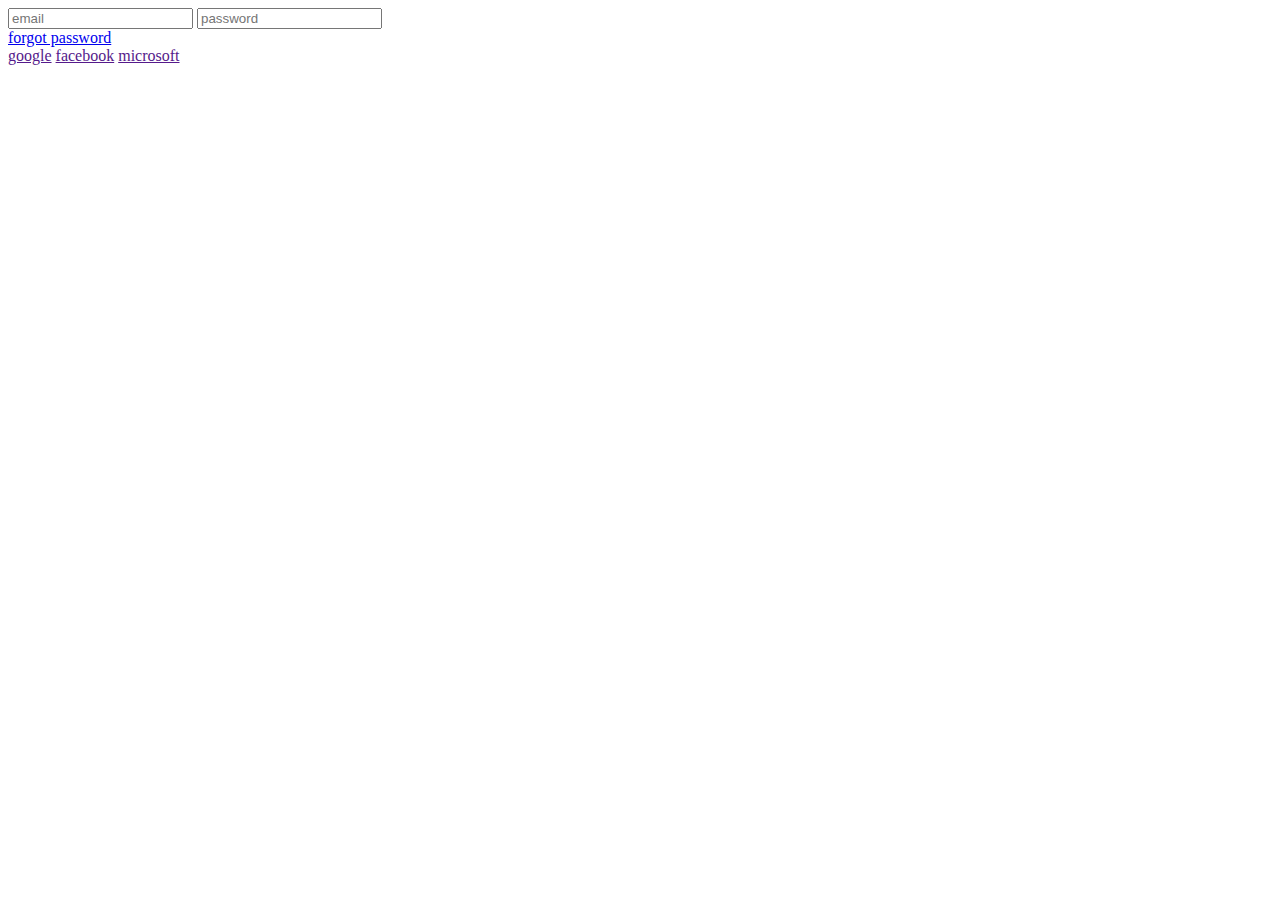
<file: templates/shared/signin.html>
<!DOCTYPE html>
<html lang="en">
<head>
    <meta charset="UTF-8">
    <meta name="viewport" content="width=device-width, initial-scale=1.0">
    <title>sign in</title>
</head>
<body>

    <div class="container">
        <form action="">
            <input placeholder="email" type="email">
            <input type="password" placeholder="password">
        </form>
        <a href="#">forgot password</a>

        <div class="obox logins">
            <a href="">google</a>
            <a href="">facebook</a>
            <a href="">microsoft</a>
        </div>
    </div>
    
</body>
</html>
</file>
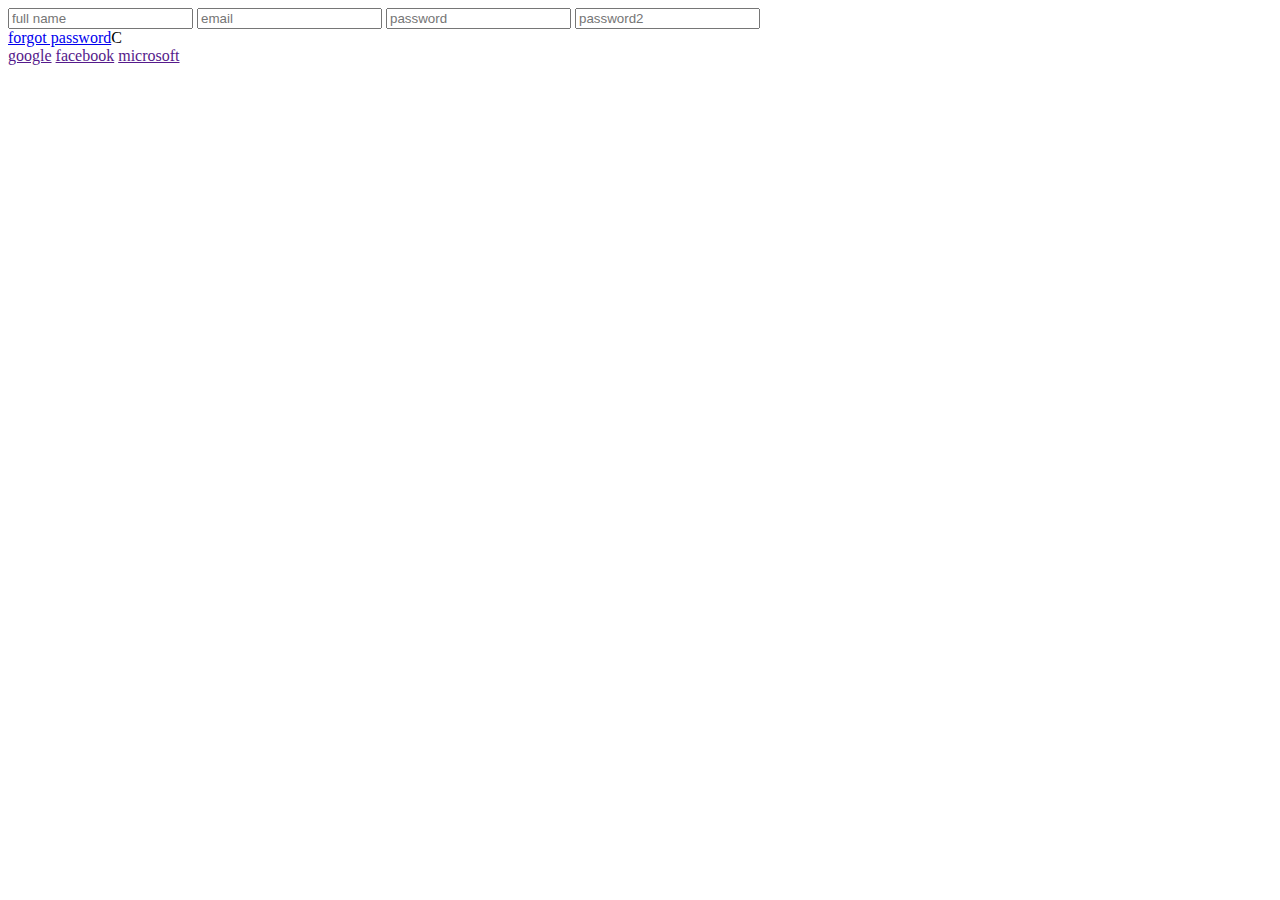
<file: templates/shared/signup.html>
<!DOCTYPE html>
<html lang="en">
<head>
    <meta charset="UTF-8">
    <meta name="viewport" content="width=device-width, initial-scale=1.0">
    <title>sign up</title>
</head>
<body>

    <div class="container">
        <form action="">
            <input placeholder="full name" type="text">
            <input placeholder="email" type="email">
            <input type="password" placeholder="password">
            <input type="password2" placeholder="password2">
        </form>
        <a href="#">forgot password</a>C

        <div class="obox signups">
            <a href="">google</a>
            <a href="">facebook</a>
            <a href="">microsoft</a>
        </div>
    </div>
    
</body>
</html>
</file>
